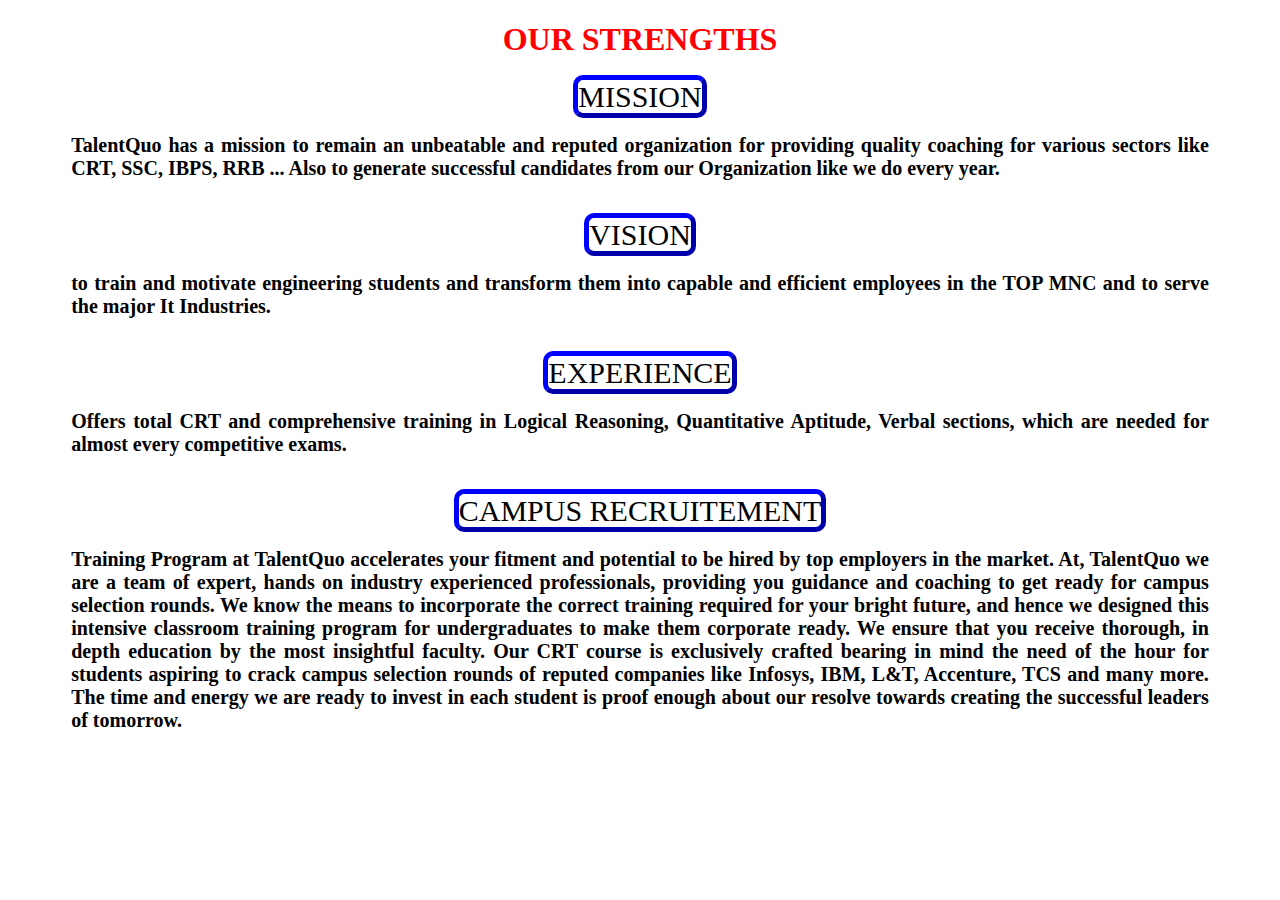
<file: aqaq.html>
<!DOCTYPE html>
<html>
<head>
	<title>talentquo</title>
	<style>
		body{
			<!--background:url("[data-uri]");-->
			background-size:cover;
		}
		div{
			text-align:center;
		}
		h1{
			color:red;
			font-weight:bold;
		}
		h3{
			color:blue;
                                                      font-size:30px;
                                                      border:solid;
                                                     border-width:10px;
                                                     border-style:outset;
                                                    border-radius:20%;
                                                  box-sizing: border-box;
                                                
		}
		p{
                                          text-align:justify;
			font-weight:bold;
			color:black;
                                                         font-size:20px;
                                                      margin-left:5%;
                                                       margin-right:5%;
		}
	</style>
</head>
<body>
<div class="glass">
<selection><h1>OUR STRENGTHS</h1></selection>
<div>
    <font  style="font-size:30px;border:blue;border-width:5px;border-style:outset;border-radius:10px;">MISSION</font>
	<p>TalentQuo has a mission to remain an unbeatable and reputed organization for providing quality coaching for various sectors like CRT, SSC, IBPS, RRB ... Also to generate successful candidates from our Organization like we do every year.
    </p> <br>
</div>
<div>
<font  style="font-size:30px;border:blue;border-width:5px;border-style:outset;border-radius:10px;">VISION</font>
   
    <p>to train and motivate engineering students and transform them into capable and efficient employees in the TOP MNC and to serve the major It Industries.
    </p>
    <br>
</div>
<div>
  <font  style="font-size:30px;border:blue;border-width:5px;border-style:outset;border-radius:10px;">EXPERIENCE</font>
    <p>Offers total CRT and comprehensive training in Logical Reasoning, Quantitative Aptitude, Verbal sections, which are needed for almost every competitive exams.
    </p>
    <br>
</div>

<div>
    <font  style="font-size:30px;border:blue;border-width:5px;border-style:outset;border-radius:10px;">CAMPUS RECRUITEMENT</font>
    <p>Training Program at TalentQuo accelerates your fitment and potential to be hired by top employers in the market. At, TalentQuo we are a team of expert, hands on industry experienced professionals, providing you guidance and coaching to get ready for campus selection rounds. We know the means to incorporate the correct training required for your bright future, and hence we designed this intensive classroom training program for undergraduates to make them corporate ready.

	We ensure that you receive thorough, in depth education by the most insightful faculty. Our CRT course is exclusively crafted bearing in mind the need of the hour for students aspiring to crack campus selection rounds of reputed companies like Infosys, IBM, L&T, Accenture, TCS and many more. The time and energy we are ready to invest in each student is proof enough about our resolve towards creating the successful leaders of tomorrow.
	</p>
</div>
</div>	

	
</body>
</html>
</file>
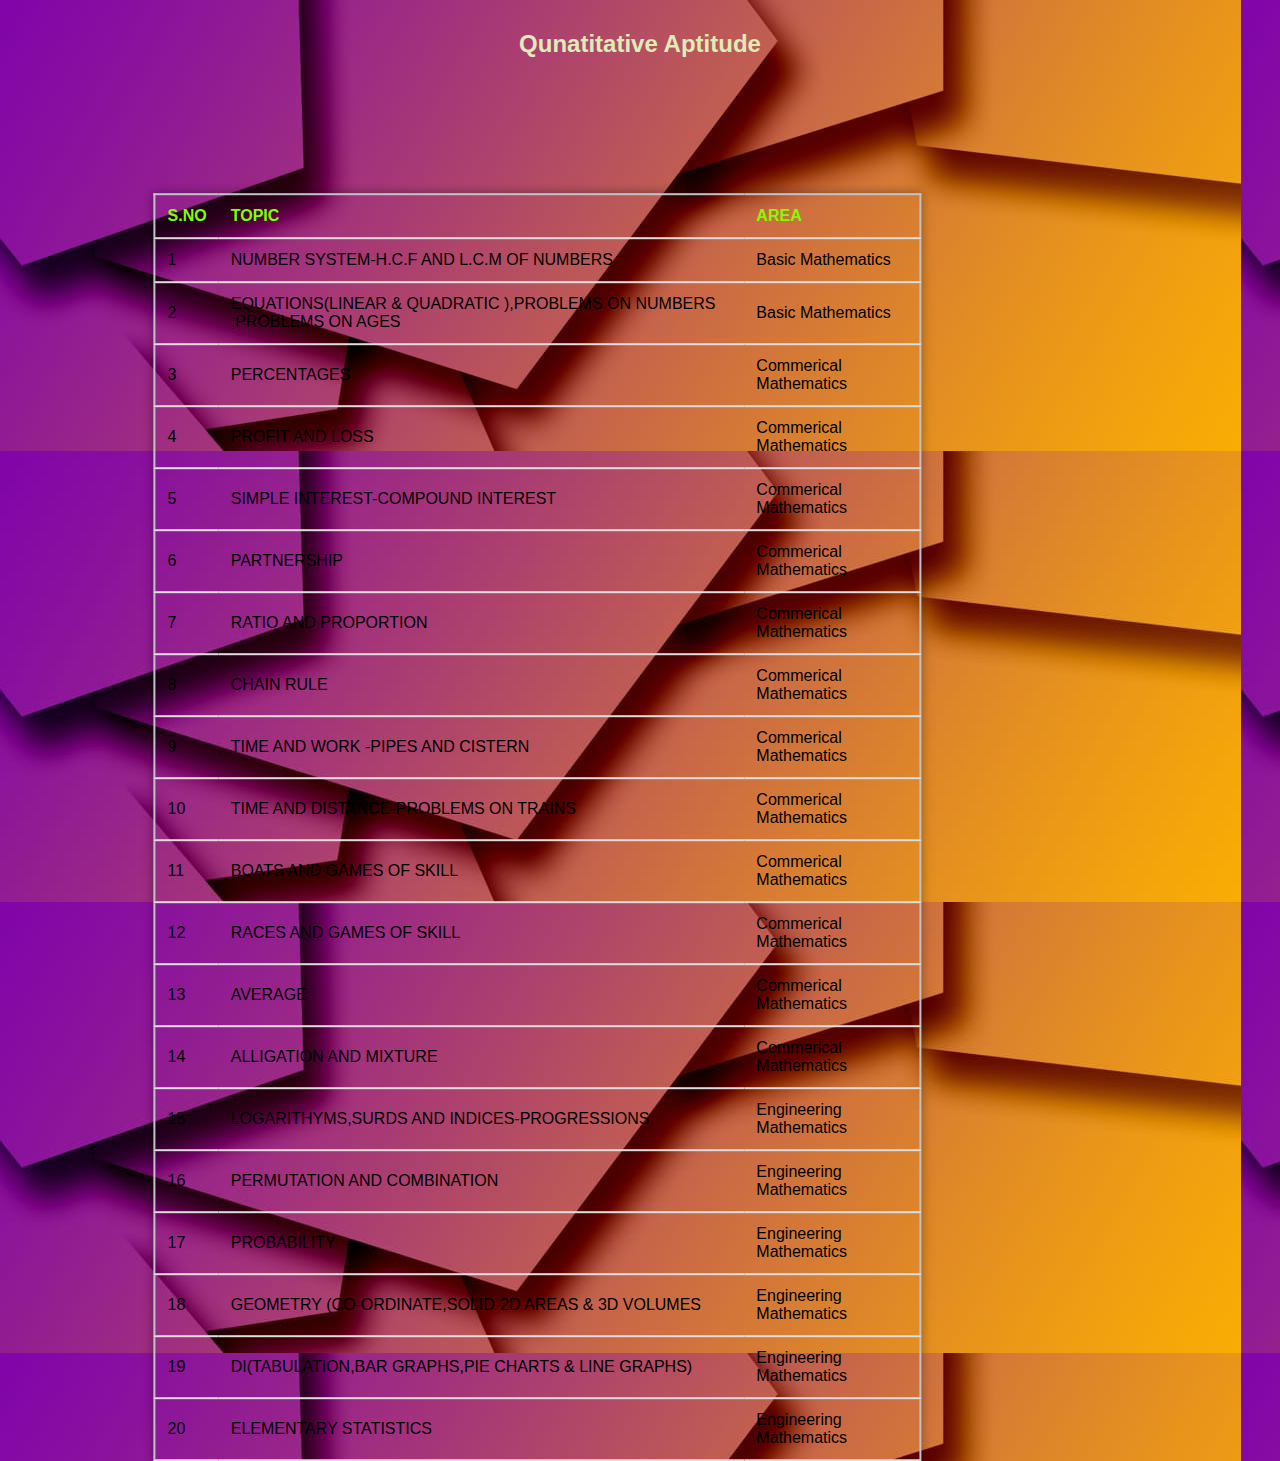
<file: QUANTS.HTML>
<!DOCTYPE html>
<html lang="en">

<head>
    <meta charset="UTF-8">
    <meta name="viewport" content="width=device-width, initial-scale=1.0">
    <title>Table</title>

</head>
<style>
    body {
        padding: 0px;
        margin: 0px;
       background-image: url(back.jpeg);
      
        font-family: Verdana, Geneva, Tahoma, sans-serif;
    }
    
    table {
        position: absolute;
        left:24%;
        top: 30%;
         right:2%;
       margin-top:50px;
        
        transform: translate(-20%,-10%);
        border-collapse:collapse;
        width: 60%;
        height: 40%;
        border: 2px solid #bdc3c7;
        box-shadow: 2px 2px 12px rgba(0, 0, 0, 0.2), -1px -1px 8px rgba(0, 0, 0, 0.2);
    }
    
    tr {
        transition: all .1s ease-in;
        cursor: pointer;
    }
    
    th,
    td {
        padding: 12px;
        text-align: left;
        border-bottom: 2px solid #ddd;
    }
    
    #header {
        background-color: transparent;
        color: #7fff00;
    }
    
    h2 {
        font-weight: 600;
        text-align: center;
        background-color: transparent;
        color:#deecb8;
        padding: 10px 0px;
    }
  
    tr:hover {
        background-color: #f5f5f5;
        transform: scale(1.02);
        box-shadow: 2px 2px 12px rgba(0, 0, 0, 0.2), -1px -1px 8px rgba(0, 0, 0, 0.2);
    }
    
    @media only screen and (max-width: 490px) {
        table {
            width: 90%;
            
        }
    }
</style>

 
     <table>
 <h2 style=text-align:center;>Qunatitative Aptitude</h2>
        <tr id="header">
            <th>S.NO</th>
            <th>TOPIC</th>
            <th>AREA</th>
      </tr>
       
    <tr>
            <td>1 </td>
            <td>NUMBER SYSTEM-H.C.F AND L.C.M OF NUMBERS</td>
            <td>Basic Mathematics</td>
        </tr>
         <tr>
            <td>2 </td>
            <td>EQUATIONS(LINEAR & QUADRATIC ),PROBLEMS ON NUMBERS ,PROBLEMS ON AGES</td>
            <td>Basic Mathematics</td>
        </tr>
         <tr>
            <td>3 </td>
            <td>PERCENTAGES</td>
            <td>Commerical Mathematics</td>
        </tr>
          <tr>
            <td>4</td>
            <td>PROFIT AND LOSS</td>
            <td>Commerical Mathematics</td>
        </tr>
          <tr>
            <td>5</td>
            <td>SIMPLE INTEREST-COMPOUND INTEREST</td>
            <td>Commerical Mathematics</td>
        </tr>
        <tr>
            <td>6</td>
            <td>PARTNERSHIP</td>
            <td>Commerical Mathematics</td>
        </tr>
          <tr>
            <td>7 </td>
            <td>RATIO AND PROPORTION</td>
            <td>Commerical Mathematics</td>
        </tr>
          <tr>
            <td>8 </td>
            <td>CHAIN RULE</td>
            <td>Commerical Mathematics</td>
        </tr>
       <tr>
            <td>9 </td>
            <td>TIME AND WORK -PIPES AND CISTERN</td>
           <td>Commerical Mathematics</td>
        </tr>
          <tr>
            <td>10 </td>
            <td>TIME AND DISTANCE-PROBLEMS ON TRAINS</td>
            <td>  Commerical Mathematics</td>
        
        </tr>  
          <tr>
            <td>11</td>
            <td>BOATS AND GAMES OF SKILL</td>
            <td>Commerical Mathematics</td>
        </tr>
          <tr>
            <td>12</td>
            <td>RACES AND GAMES OF SKILL</td>
            <td>Commerical Mathematics</td>
        </tr>
             <tr>
            <td>13</td>
            <td>AVERAGE</td>
            <td>Commerical Mathematics</td>
        </tr>
    <tr>
            <td>14</td>
            <td>ALLIGATION AND MIXTURE</td>
            <td>Commerical Mathematics</td>
        </tr>
          <tr>
            <td>15</td>
            <td>LOGARITHYMS,SURDS AND INDICES-PROGRESSIONS</td>
            <td>Engineering Mathematics</td>
        </tr>
      <tr>
            <td>16 </td>
            <td>PERMUTATION AND COMBINATION</td>
            <td>Engineering Mathematics</td>
        </tr>
  <tr>
            <td>17 </td>
            <td>PROBABILITY</td>
            <td>Engineering Mathematics</td>
        </tr>
     <tr>
            <td>18</td>
            <td>GEOMETRY (CO-ORDINATE,SOLID-2D AREAS & 3D VOLUMES</td>
            <td>Engineering Mathematics</td>
        </tr>
   <tr>
            <td>19 </td>
            <td>DI(TABULATION,BAR GRAPHS,PIE CHARTS & LINE GRAPHS)</td>
            <td>Engineering Mathematics</td>
        </tr>
     <tr>
            <td>20 </td>
            <td>ELEMENTARY STATISTICS</td>
            <td>Engineering Mathematics</td>
        </tr>

    </table>


</body>

</html>
</file>
